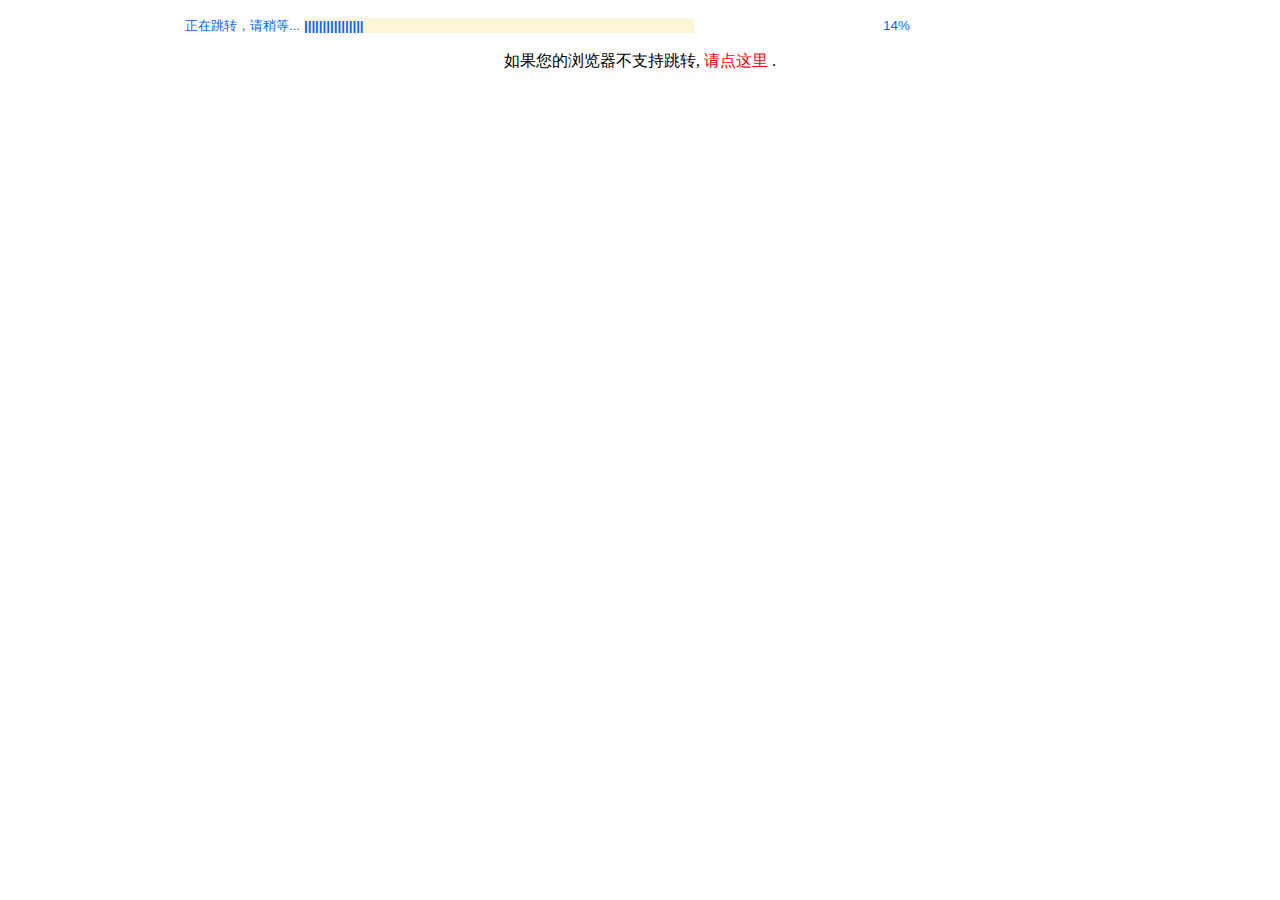
<file: src/main/resources/static/index.html>
<!DOCTYPE html>
<html>
<head>
    <meta charset="UTF-8">
    <title>html自动跳转</title>
</head>
<body>
<form name=loading>
    <p align=center>
        <font color="#0066ff" size="2">正在跳转，请稍等</font><font color="#0066ff" size="2" face="Arial">...</font>
        <input type=text name=chart size=46
               style="font-family:Arial; font-weight:bolder; color:#0066ff; background-color:#fef4d9; padding:0px; border-style:none;">
        <input type=text name=percent size=47
               style="color:#0066ff; text-align:center; border-width:medium; border-style:none;">
        <script>
            var bar = 0
            var line = "||"
            var amount = "||"
            count()

            function count() {
                bar = bar + 2
                amount = amount + line
                document.loading.chart.value = amount
                document.loading.percent.value = bar + "%"
                if (bar < 99) {
                    setTimeout("count()", 100);
                }
                else {
                    window.location = "login.html";
                }
            }
        </script>
    </p>
</form>
<p align="center"> 如果您的浏览器不支持跳转,
    <a style="text-decoration: none" href="login.html">
        <font color="#FF0000">请点这里</font>
    </a>.
</p>
</body>
</html>
</file>
